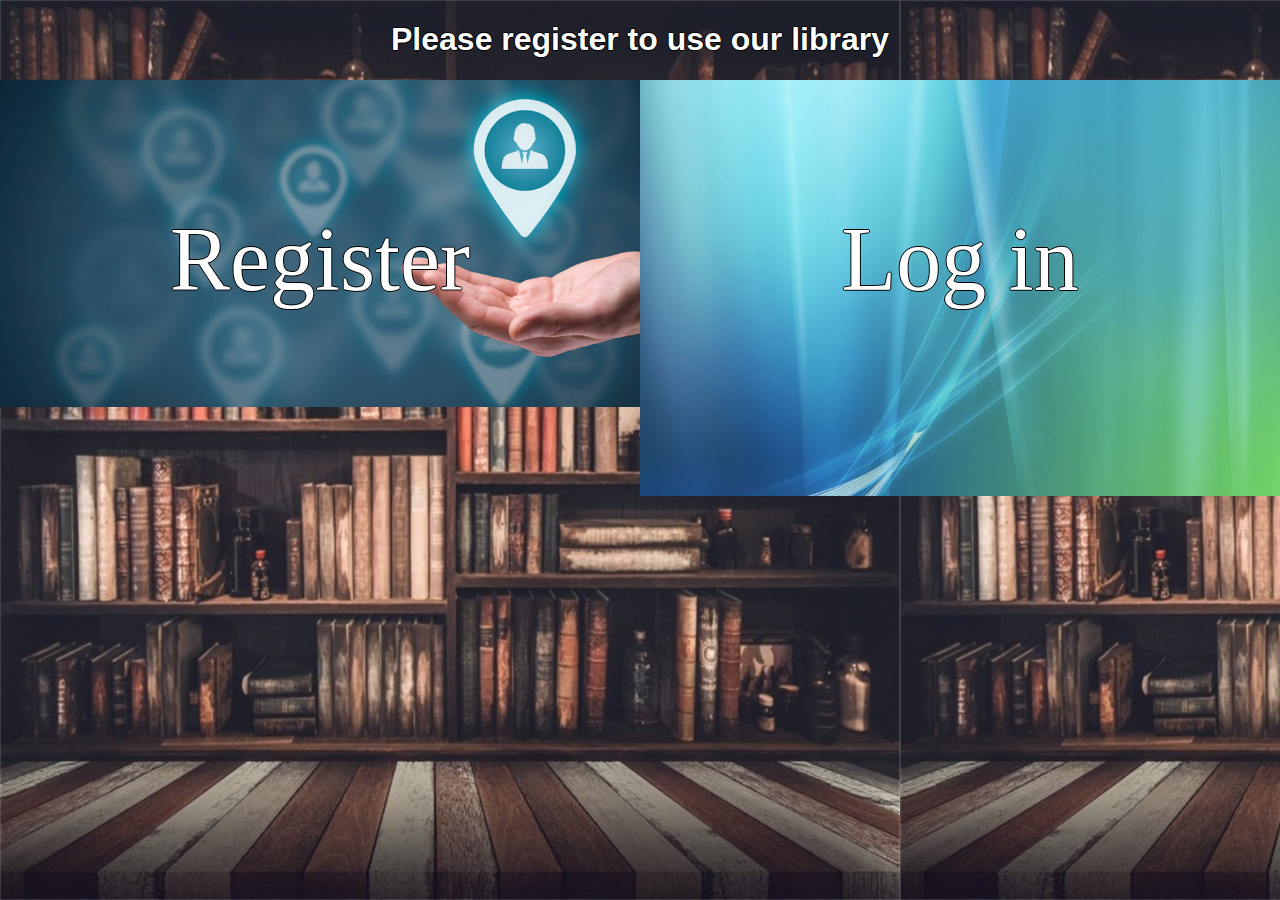
<file: Project/index.html>
<!DOCTYPE html>
<html>
<head>
	<meta charset="utf-8">
	<link rel="stylesheet" type="text/css" href="site.css">
	<meta name="viewport" content="width=device-width, initial-scale=1">
	<title>Welcome</title>
</head>
<body id="registration_page">

	<h1 id="registration_h1">Please register to use our library</h1>
	<div class="half_screen_div01">
	<a id="login_link" href="login.html">Log in</a>
	</div><div class="half_screen_div02"><a id="registation_link" href="registration.html">Register</a></div>

</body>
</html>
</file>
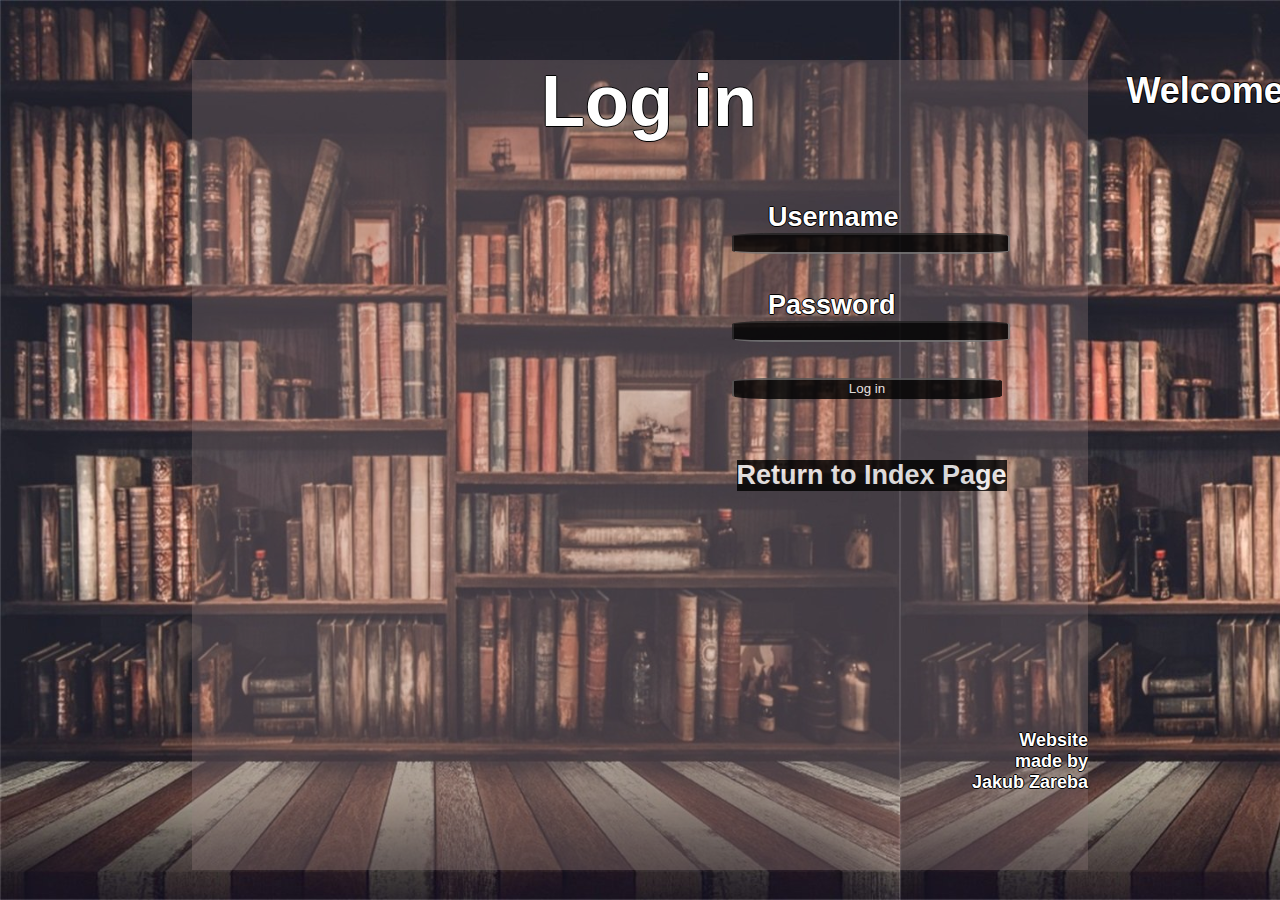
<file: Project/login.html>
<!DOCTYPE html>
<html>
<head>
	<meta charset="utf-8">
	<link rel="stylesheet" type="text/css" href="site.css">
	<meta name="viewport" content="width=device-width, initial-scale=1">
	<title>Login page</title>
</head>
<body id="registration_page">

	<div id="header">
		<p>Welcome</p>
	</div>

	<div id="main">

		<h2>Log in</h2>
		<form action="login.php" method="post">
			<label>Username</label><input type="text" name="UserName">
			<br><br>
			<label>Password</label><input type="text" name="Password">
			<br><br>
			<input type="submit" name="login" value="Log in">
		</form>

		<p><a id="return_link" href="index.html">Return to Index Page</a></p>
		<div id="spacer"></div>
		<div id="footer">
			<p>Website<br id="br01">made by<br id="br02">Jakub Zareba<br id="br03"></p>
		</div>

	</div>

</body>
</html>
</file>
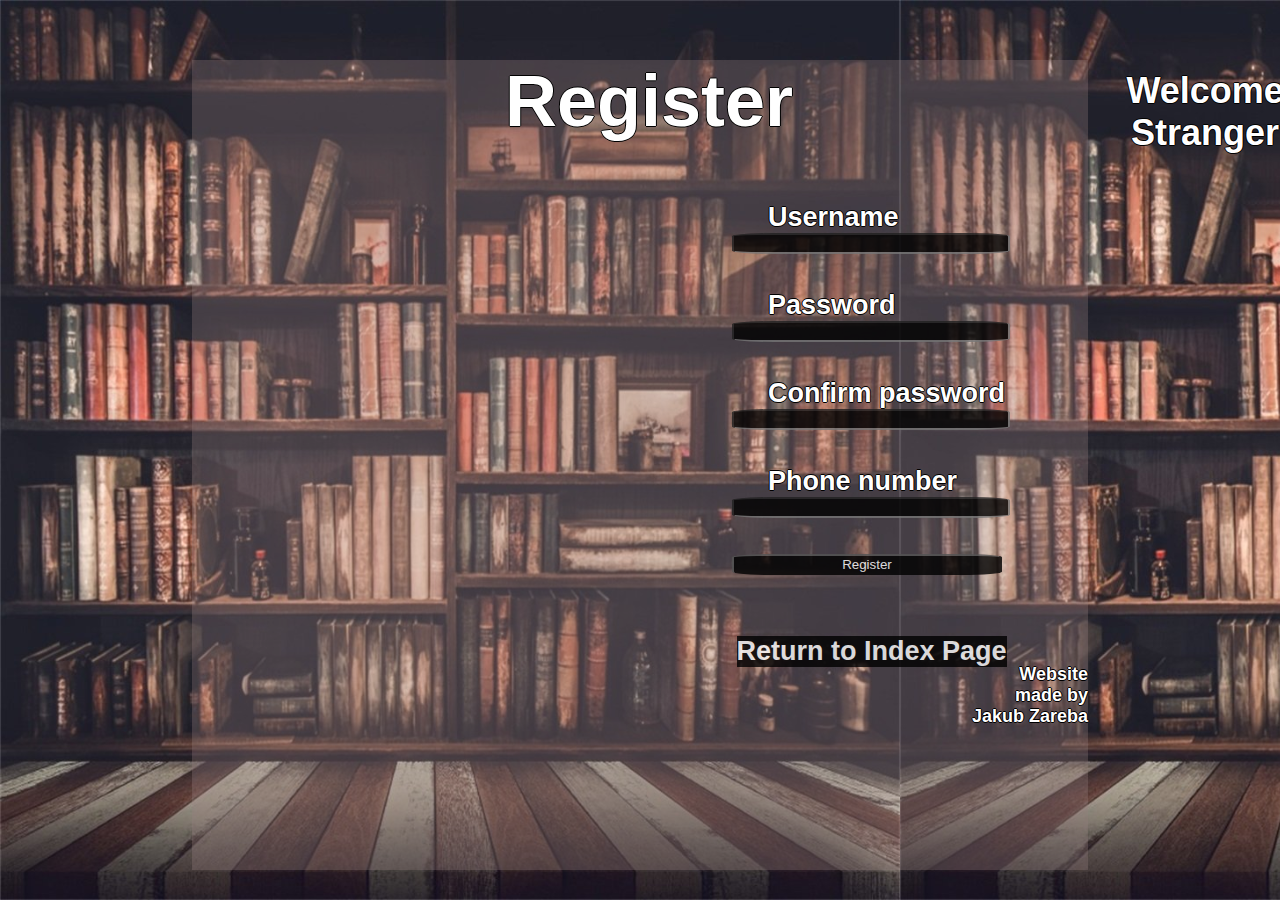
<file: Project/registration.html>
<!DOCTYPE html>
<html>
<head>
	<meta charset="utf-8">
	<link rel="stylesheet" type="text/css" href="site.css">
	<meta name="viewport" content="width=device-width, initial-scale=1">
	<title>Registration Page</title>
</head>
<body id="registration_page">

	<div id="header">
		<p>Welcome<br>Stranger</p>
	</div>
	<div id="main">
	<h2>Register</h2>
	<form action="registration.php" method="post">
		<label>Username</label><input type="text" name="UserName">
		<br><br>
		<label>Password</label><input type="text" name="Password01">
		<br><br>
		<label>Confirm password</label><input type="text" name="Password02">
		<br><br>
		<label>Phone number</label><input type="text" name="PhoneNo">
		<br><br>
		<input type="submit" name="register" value="Register">
	</form>

	<p><a id="return_link" href="index.html">Return to Index Page</a></p>
	<div id="footer">
		<p>Website<br id="br01">made by<br id="br02">Jakub Zareba<br id="br03"></p>
	</div>
	</div>

</body>
</html>
</file>
<file: Project/site.css>
#registration_page {
	background-image: url("background03.jpg");
	background-size: contain;
	margin: 0px;
	padding: 0px;
	background-attachment: fixed;
}

#home_page {
	background-image: url("background04.jpg");
	background-size: contain;
	margin: 0px;
	padding: 0px;
	background-attachment: fixed;
}

#main {
	width: 70%;
	margin: auto;
	min-height: 90vh;
	background: rgba(60%, 50%, 50%, .3);
}

#main02 {
	width: 70%;
	margin: auto;
	min-height: 90vh;
	background: rgba(60%, 50%, 50%, .3);
}

#table_div {
	background-color: black;

}

#return_link {
	position: absolute;
	background-color: black;
	margin-left: 60.5vh;
	margin-top: 5vh;
	font-weight: bold;
	opacity: 0.8;
  	filter: alpha(opacity=80);
	text-decoration: none;
	color: white;
	text-shadow: -1px 0 black, 0 1px black, 1px 0 black, 0 -1px black;
	font-size: 3vh;
	text-align: center;
	font-family: Avant Garde, Avantgarde, Century Gothic, CenturyGothic, AppleGothic, sans-serif;
}

#return_link:hover {
	color: white;
	text-shadow: -1px 0 black, 0 1px black, 1px 0 black, 0 -1px black;
	background-color: black;
	opacity: 0.5;
  	filter: alpha(opacity=50);
  	border-radius: 15%;
}

#return_link2 {
	position: absolute;
	background-color: black;
	margin-left: 90vh;
	margin-top: 5vh;
	font-weight: bold;
	opacity: 0.8;
  	filter: alpha(opacity=80);
	text-decoration: none;
	color: white;
	text-shadow: -1px 0 black, 0 1px black, 1px 0 black, 0 -1px black;
	font-size: 3vh;
	text-align: center;
	font-family: Avant Garde, Avantgarde, Century Gothic, CenturyGothic, AppleGothic, sans-serif;
}

#return_link2:hover {
	color: white;
	text-shadow: -1px 0 black, 0 1px black, 1px 0 black, 0 -1px black;
	background-color: black;
	opacity: 0.5;
  	filter: alpha(opacity=50);
  	border-radius: 15%;
}


.next_page_button {
	position: absolute;
	background-color: black;
	margin-left: 141vh;
	margin-top: -0.7vh;
	font-weight: bold;
	opacity: 0.8;
  	filter: alpha(opacity=80);
	text-decoration: none;
	color: white;
	text-shadow: -1px 0 black, 0 1px black, 1px 0 black, 0 -1px black;
	font-size: 3vh;
	text-align: center;
	font-family: Avant Garde, Avantgarde, Century Gothic, CenturyGothic, AppleGothic, sans-serif;
}

.next_page_button:hover {
	color: white;
	text-shadow: -1px 0 black, 0 1px black, 1px 0 black, 0 -1px black;
	background-color: black;
	opacity: 0.5;
  	filter: alpha(opacity=50);
  	border-radius: 15%;
}

.previous_page_button {
	position: absolute;
	background-color: black;
	margin-left: 59vh;
	margin-top: -0.7vh;
	font-weight: bold;
	opacity: 0.8;
  	filter: alpha(opacity=80);
	text-decoration: none;
	color: white;
	text-shadow: -1px 0 black, 0 1px black, 1px 0 black, 0 -1px black;
	font-size: 3vh;
	text-align: center;
	font-family: Avant Garde, Avantgarde, Century Gothic, CenturyGothic, AppleGothic, sans-serif;
}

.previous_page_button:hover {
	color: white;
	text-shadow: -1px 0 black, 0 1px black, 1px 0 black, 0 -1px black;
	background-color: black;
	opacity: 0.5;
  	filter: alpha(opacity=50);
  	border-radius: 15%;
}

#header {
	position: absolute;
	margin-left: 88%;
	margin-top: -2%;
}

#header2 {
	position: absolute;
	margin-left: 86%;
	margin-top: -2%;
	background: black;
	opacity: 0.8;
  	filter: alpha(opacity=80);
}

#header, #header2 input {
	text-decoration: none;
	color: black;
	text-shadow: -1px 0 black, 0 1px black, 1px 0 black, 0 -1px black;
	font-size: 3vh;
	text-align: center;
	font-family: Avant Garde, Avantgarde, Century Gothic, CenturyGothic, AppleGothic, sans-serif;
}

#header2 input:hover {
	color: white;
	text-shadow: -1px 0 black, 0 1px black, 1px 0 black, 0 -1px black;
	background-color: black;
	opacity: 0.5;
  	filter: alpha(opacity=50);
  	border-radius: 15%;
}

#logout_button {
	margin-left: 25%;
}

#my_reservations_button {
	width: 100%;
}

#header, #header2 p {
	font-size: 4vh;
	font-weight: bold;
	color: white;
	text-align: center;
	font-family: Avant Garde, Avantgarde, Century Gothic, CenturyGothic, AppleGothic, sans-serif;
	text-shadow: -1px 0 black, 0 1px black, 1px 0 black, 0 -1px black;
}

#footer {
	position: relative;
	bottom: 0;
	text-align: center;
}

#footer p {
	font-size: 2vh;
	font-weight: bold;
	color: white;
	text-align: right;
	font-family: Avant Garde, Avantgarde, Century Gothic, CenturyGothic, AppleGothic, sans-serif;
	text-shadow: -1px 0 black, 0 1px black, 1px 0 black, 0 -1px black;
	margin-top: 10%;
}

#br01 {
	margin-right: 3.2%;
}

#br02 {
	margin-right: 3%;
}

#br03 {
	margin-right: 1.5%;
}

#br01_no_div {
	margin-right: 3.2%;
}

#br02_no_div {
	margin-right: 3%;
}

#br03_no_div {
	margin-right: 2.2%;
}

.print {
	font-size: 5vh;
	font-weight: bold;
	color: white;
	text-align: center;
	font-family: Avant Garde, Avantgarde, Century Gothic, CenturyGothic, AppleGothic, sans-serif;
	text-shadow: -1px 0 black, 0 1px black, 1px 0 black, 0 -1px black;
	padding-top: 6%;
}

#spacer {
	width: 100%;
	height: 5vh;
	margin-bottom: 30vh;
}

#home_page_spacer {
	width: 100%;
	height: 5vh;
	margin-bottom: 45vh;
}

#main h2 {
	font-weight: bold;
	margin-left: 2vh;
	color: white;
	font-size: 8vh;
	text-align: center;
	font-family: Avant Garde, Avantgarde, Century Gothic, CenturyGothic, AppleGothic, sans-serif;
	text-shadow: -1px 0 black, 0 1px black, 1px 0 black, 0 -1px black;
}

#main02 h2 {
	font-weight: bold;
	margin-left: 2vh;
	color: white;
	font-size: 8vh;
	text-align: center;
	font-family: Avant Garde, Avantgarde, Century Gothic, CenturyGothic, AppleGothic, sans-serif;
	text-shadow: -1px 0 black, 0 1px black, 1px 0 black, 0 -1px black;
}

#main h3 {
	font-weight: bold;
	margin-left: 2vh;
	color: white;
	font-size: 6vh;
	text-align: center;
	font-family: Avant Garde, Avantgarde, Century Gothic, CenturyGothic, AppleGothic, sans-serif;
	text-shadow: -1px 0 black, 0 1px black, 1px 0 black, 0 -1px black;
}

#main02 h3 {
	font-weight: bold;
	margin-left: 2vh;
	color: white;
	font-size: 6vh;
	text-align: center;
	font-family: Avant Garde, Avantgarde, Century Gothic, CenturyGothic, AppleGothic, sans-serif;
	text-shadow: -1px 0 black, 0 1px black, 1px 0 black, 0 -1px black;
}

#main h4 {
	font-weight: bold;
	margin-left: 2vh;
	color: white;
	font-size: 4vh;
	text-align: center;
	font-family: Avant Garde, Avantgarde, Century Gothic, CenturyGothic, AppleGothic, sans-serif;
	text-shadow: -1px 0 black, 0 1px black, 1px 0 black, 0 -1px black;
}

#main02 h4 {
	font-weight: bold;
	margin-left: 2vh;
	color: white;
	font-size: 4vh;
	text-align: center;
	font-family: Avant Garde, Avantgarde, Century Gothic, CenturyGothic, AppleGothic, sans-serif;
	text-shadow: -1px 0 black, 0 1px black, 1px 0 black, 0 -1px black;
}


#main span {
	position: absolute;
	margin-top: -1%;
	font-size: 3vh;
	font-weight: bold;
	margin-left: 48vh;
	color: white;
	text-align: center;
	font-family: Avant Garde, Avantgarde, Century Gothic, CenturyGothic, AppleGothic, sans-serif;
	text-shadow: -1px 0 black, 0 1px black, 1px 0 black, 0 -1px black;
}

#main02 span {
	position: absolute;
	margin-top: -1%;
	font-size: 3vh;
	font-weight: bold;
	margin-left: 48vh;
	color: white;
	text-align: center;
	font-family: Avant Garde, Avantgarde, Century Gothic, CenturyGothic, AppleGothic, sans-serif;
	text-shadow: -1px 0 black, 0 1px black, 1px 0 black, 0 -1px black;
}

#main select {
	text-align: center;
	margin-left: 60vh;
	position: relative;
	display: block;
	width: 30vh;
	color: white;
	text-shadow: -1px 0 black, 0 1px black, 1px 0 black, 0 -1px black;
	background-color: black;
	opacity: 0.8;
  	filter: alpha(opacity=80);
  	border-radius: 15%;
}

#main02 select {
	text-align: center;
	margin-left: 60vh;
	position: relative;
	display: block;
	width: 30vh;
	color: white;
	text-shadow: -1px 0 black, 0 1px black, 1px 0 black, 0 -1px black;
	background-color: black;
	opacity: 0.8;
  	filter: alpha(opacity=80);
  	border-radius: 15%;
}

#printTable {
	text-align: right;
	font-color: white;
	font-weight: bold;
	color: white;
	background-color: black;
	text-align: center;
	font-family: Avant Garde, Avantgarde, Century Gothic, CenturyGothic, AppleGothic, sans-serif;
	text-shadow: -1px 0 black, 0 1px black, 1px 0 black, 0 -1px black;
	margin-left: 28%;
	margin-top: 10%;
	opacity: 0.7;
  	filter: alpha(opacity=80);
}

#printTable input {
	text-align: center;
	position: relative;
	display: block;
	color: white;
	text-shadow: -1px 0 black, 0 1px black, 1px 0 black, 0 -1px black;
	background-color: black;
	opacity: 100%;
  	filter: alpha(opacity=100%);
  	border-radius: 15%;
}

#printTable input:hover {
	color: white;
	background-color: black;
	opacity: 0.9;
  	filter: alpha(opacity=90);
}



#main input {
	text-align: center;
	margin-left: 60vh;
	position: relative;
	display: block;
	width: 30vh;
	color: white;
	text-shadow: -1px 0 black, 0 1px black, 1px 0 black, 0 -1px black;
	background-color: black;
	opacity: 0.8;
  	filter: alpha(opacity=80);
  	border-radius: 15%;
}

#main02 input {
	text-align: center;
	margin-left: 60vh;
	position: relative;
	display: block;
	width: 30vh;
	color: white;
	text-shadow: -1px 0 black, 0 1px black, 1px 0 black, 0 -1px black;
	background-color: black;
	opacity: 0.8;
  	filter: alpha(opacity=80);
  	border-radius: 15%;
}

#main form label {
	font-size: 3vh;
	font-weight: bold;
	color: white;
	text-align: center;
	margin-left: 64vh;
	font-family: Avant Garde, Avantgarde, Century Gothic, CenturyGothic, AppleGothic, sans-serif;
	text-shadow: -1px 0 black, 0 1px black, 1px 0 black, 0 -1px black;
}

#main02 form label {
	font-size: 3vh;
	font-weight: bold;
	color: white;
	text-align: center;
	margin-left: 64vh;
	font-family: Avant Garde, Avantgarde, Century Gothic, CenturyGothic, AppleGothic, sans-serif;
	text-shadow: -1px 0 black, 0 1px black, 1px 0 black, 0 -1px black;
}

.half_screen_div01 {
	width: 50%;
	float: right;
	min-height: 32vh;
	text-align: center;
	padding-top: 10%;
	background-image: url("background02.jpg");
	background-size: 110%;
	background-repeat: no-repeat;
}

.half_screen_div02 {
	width: 50%;
	float: left;
	min-height: 32vh;
	text-align: center;
	padding-top: 10%;
	background-image: url("background01.jpg");
	background-size: 110%;
	background-repeat: no-repeat;
}

#registation_link {
	font-size: 10vh;
	text-decoration: none;
	color: white;
	text-shadow: -1px 0 black, 0 1px black, 1px 0 black, 0 -1px black;
}

#registation_link:hover {
	color: white;
	text-shadow: -1px 0 black, 0 1px black, 1px 0 black, 0 -1px black;
	background-color: black;
	opacity: 0.5;
  	filter: alpha(opacity=50);
  	border-radius: 15%;
}

#login_link {
	font-size: 10vh;
	text-decoration: none;
	color: white;
	text-shadow: -1px 0 black, 0 1px black, 1px 0 black, 0 -1px black;
}

#login_link:hover {
	color: white;
	text-shadow: -1px 0 black, 0 1px black, 1px 0 black, 0 -1px black;
	background-color: black;
	opacity: 0.5;
  	filter: alpha(opacity=50);
  	border-radius: 15%;
}

#registration_h1 {
	font-weight: bold;
	color: white;
	text-align: center;
	font-family: Avant Garde, Avantgarde, Century Gothic, CenturyGothic, AppleGothic, sans-serif;
	text-shadow: -1px 0 black, 0 1px black, 1px 0 black, 0 -1px black;
}
</file>
